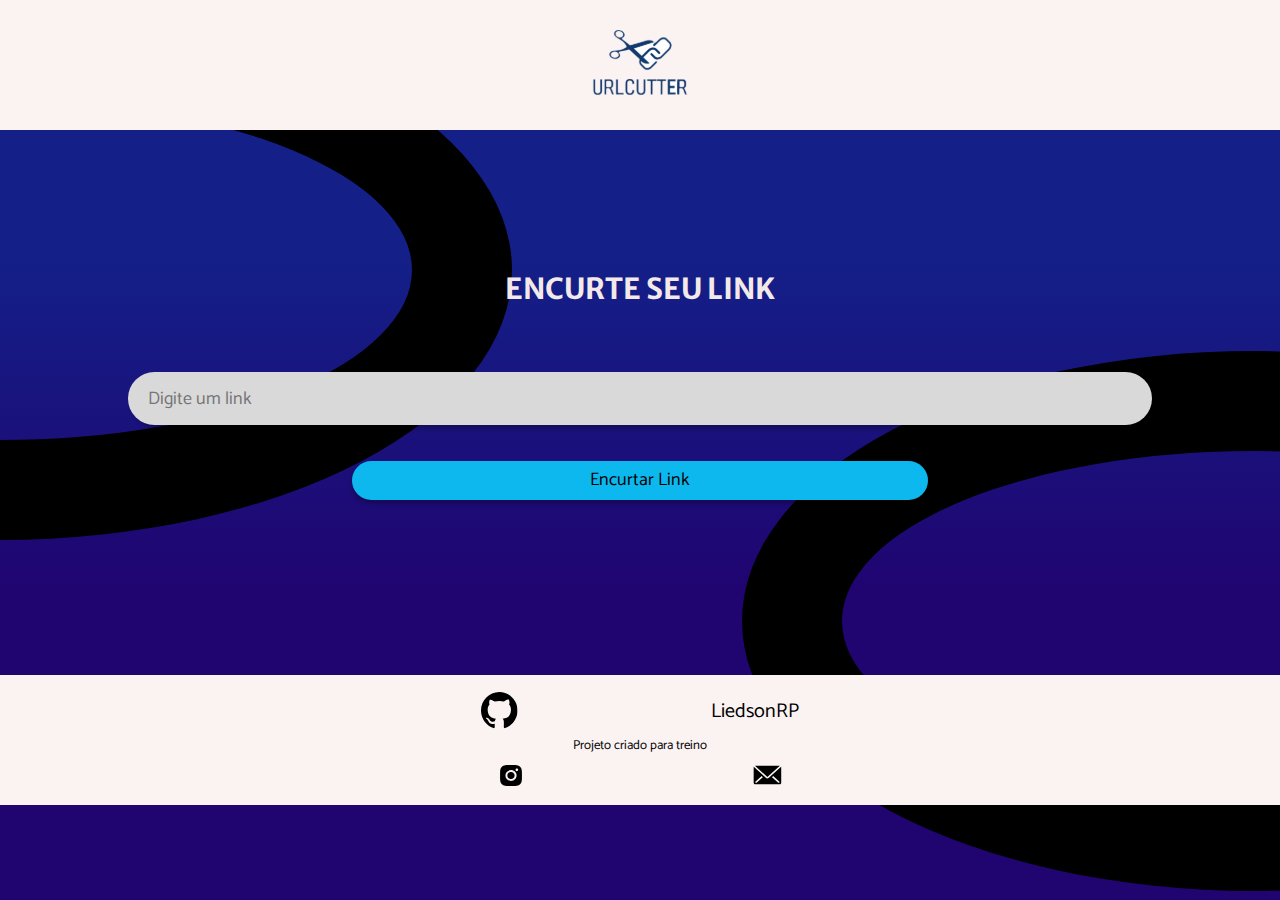
<file: index.html>
<!DOCTYPE html>
<html lang="en">
<head>
    <meta charset="UTF-8">
    <meta http-equiv="X-UA-Compatible" content="IE=edge">
    <meta name="viewport" content="width=device-width, initial-scale=1.0">    
    <title>URLCutter</title>
    <link rel="stylesheet" href="./css/default.css" >
</head>

<body>     
    <div id="circle1"></div>
    <div id="circle2"></div>

    <header>        
        <img src="./resources/imgs/logo.svg" alt="logo do site">
    </header>

    <main>

        <h1>ENCURTE SEU LINK</h1>

        <form method="post" action="./src/controller.php">
            <input type="text" name="url" placeholder="Digite um link"/>
            <button type="submit">Encurtar Link</button>
        </form>
    </main>    

    <footer>
        
        <figure>
            <img src="./resources/imgs/akar-icons_github-fill.svg" alt="Logo do Github">
            <a href="https://github.com/LiedsonRP/urlCutter"><figcaption>LiedsonRP</figcaption></a>
        </figure>
        <p>Projeto criado para treino</p>        
        <figure>
            <a href="https://www.instagram.com/liedson_rp/"><img src="./resources/imgs/ant-design_instagram-filled.svg" alt="Logo do instagram"></a>
            <a href="mailto:liedsonreis2019@outlook.com?subject=Tenho um projeto"><img src="./resources/imgs/clarity_email-solid.svg" alt="icone de email"></a>
        </figure>
    </footer>
</body>
</html>
</file>
<file: css/default.css>
@font-face {
    font-family: 'Cataraman';
    src: url('/resources/fonts/Catamaran-VariableFont_wght.ttf') format('truetype');
}

@font-face {
    font-family: 'Merriweather-Sans';
    src: url('/resources/fonts/MerriweatherSans-VariableFont_wght.ttf') format('truetype');
}

*{
    margin: 0;
    padding: 0;
    border: 0;
    box-sizing: border-box;
}

:root {
    --header-background-color: #FBF2F2;    
    --footer-background-color: #FBF2F2;    
    --input-background-color: #D9D9D9;

    --button-background-color: #0DB8EE;
    --button-hover-background-color: #0a4d61;
    --title-text-color: #F3E9E9;
}

body {
    background: linear-gradient(180deg, #141F88 29.17%, #200470 66.15%);;
    height: 100vh;            
    overflow-x: hidden;
}

#circle1 {
    position: absolute;
    left: -40%;    
    border: black solid 100px;
    
    border-radius: 50%;
    width: 80%;
    height: 60%;
}

#circle2 {
    position: absolute;
    left: 58%;
    bottom: 1%;
    border: black solid 100px;
    
    border-radius: 50%;
    width: 80%;
    height: 60%;
}

header {
    width: 100vw;
    background-color: var(--header-background-color);
    min-height: 10vh;        
    display: flex;
    flex-direction: row;
    justify-content: center;

    position: relative;
}

main {
    min-height: 60.56vh;
    position: relative;
    width: 100vw;

    display: flex;
    flex-direction: column;
    align-items: center;
    justify-content: center;    
}

main h1 {
    font-family: 'Merriweather-Sans';
    color: var(--title-text-color);
    font-size: 1.813rem;
    margin-bottom: 30px;
}

main form {    
    display: flex;
    flex-direction: column;    
    align-items: center;   
    min-height: 22vh;
    justify-content: space-evenly;
    width: 100%;
}


main form input {        
    background-color: var(--input-background-color);
    min-height: 53px;
    min-width: 80%;    
    text-indent: 20px;
    border-radius: 100px;
    box-shadow: 4px 4px 4px rgba(0, 0, 0, 0.25);
    
    font-family: 'Cataraman';
    font-weight: 400;
    font-size: 1.125rem;
}

main form input:focus {
    border: solid 0.3px var(--button-background-color);
}

main form button {
    min-width: 45%;
    min-height: 39px;
    border-radius: 100px;
    background-color: var(--button-background-color);
    box-shadow: 0px 4px 4px rgba(0, 0, 0, 0.25);

    font-family: 'Cataraman';
    font-weight: 400;
    font-size: 1.125rem;

    transition: 0.3s ease-out;
}

main form button:hover {
    background-color: var(--button-hover-background-color);
    color: var(--title-text-color);
    cursor: pointer;
}

footer {
    position: relative;
    display: flex;
    flex-direction: column;
    align-items: center;
    background-color: var(--footer-background-color);    
    min-height: 10vh;
    padding-top: 12px;

    font-family: 'Cataraman';
    font-size: 20px;
    font-weight: 400;
}

footer figure {
    margin: 5px;
    display: flex;
    align-items: center;    
    justify-content: space-around;    
    width: 40%;        
}

footer figure a {
    text-decoration: none;
    color: black;
    cursor: pointer;
}

footer p {
    font-size: 13px;
}
</file>
